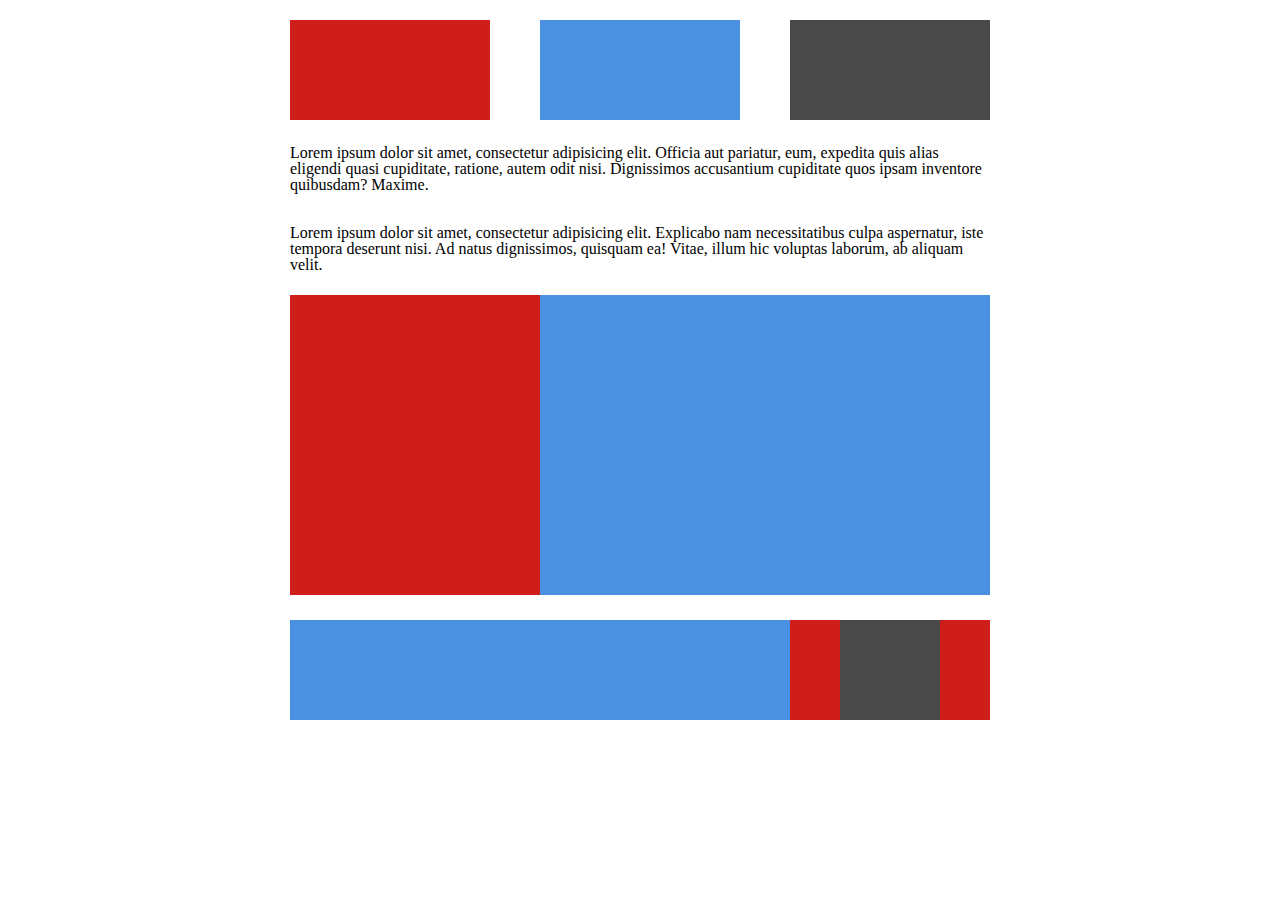
<file: day3projects/no.1/index.html>
<!DOCTYPE>
<html>

<head>
    <title>Day 3 | Project 1</title>

    <!-- <link rel="" type="" href=""> -->
    <link rel="stylesheet" href="RESET.css">
    <link rel="stylesheet" type="text/css" href="style.css">

</head>

<body>
    <div class='main'>
        <section class='top'>
            <header>

                <div class='similar box1'>

                </div>
                <div class='similar box2'>

                </div>
                <div class='similar box3'>

            </header>
        </section>

        <section class='row1'>
            <div class='text p1'>
                Lorem ipsum dolor sit amet, consectetur adipisicing elit. Officia aut pariatur, eum, expedita quis alias eligendi quasi cupiditate,
                ratione, autem odit nisi. Dignissimos accusantium cupiditate quos ipsam inventore quibusdam? Maxime.
            </div>
        </section>

        <section class='row2'>
            <div class='text p2'>
                Lorem ipsum dolor sit amet, consectetur adipisicing elit. Explicabo nam necessitatibus culpa aspernatur, iste tempora deserunt
                nisi. Ad natus dignissimos, quisquam ea! Vitae, illum hic voluptas laborum, ab aliquam velit.
            </div>
        </section>

        <section class='row3'>

            <div class='box4'>

            </div>
            <div class='box5'>

            </div>
        </section>

        <section class='bottom'>
            <footer>
                <div class='similar box6'>

                </div>
                <div class='similar box7'>

                </div>
                <div class='similar box8'>

                </div>
            </footer>
        </section>

        </div>

</body>


</html>
</file>
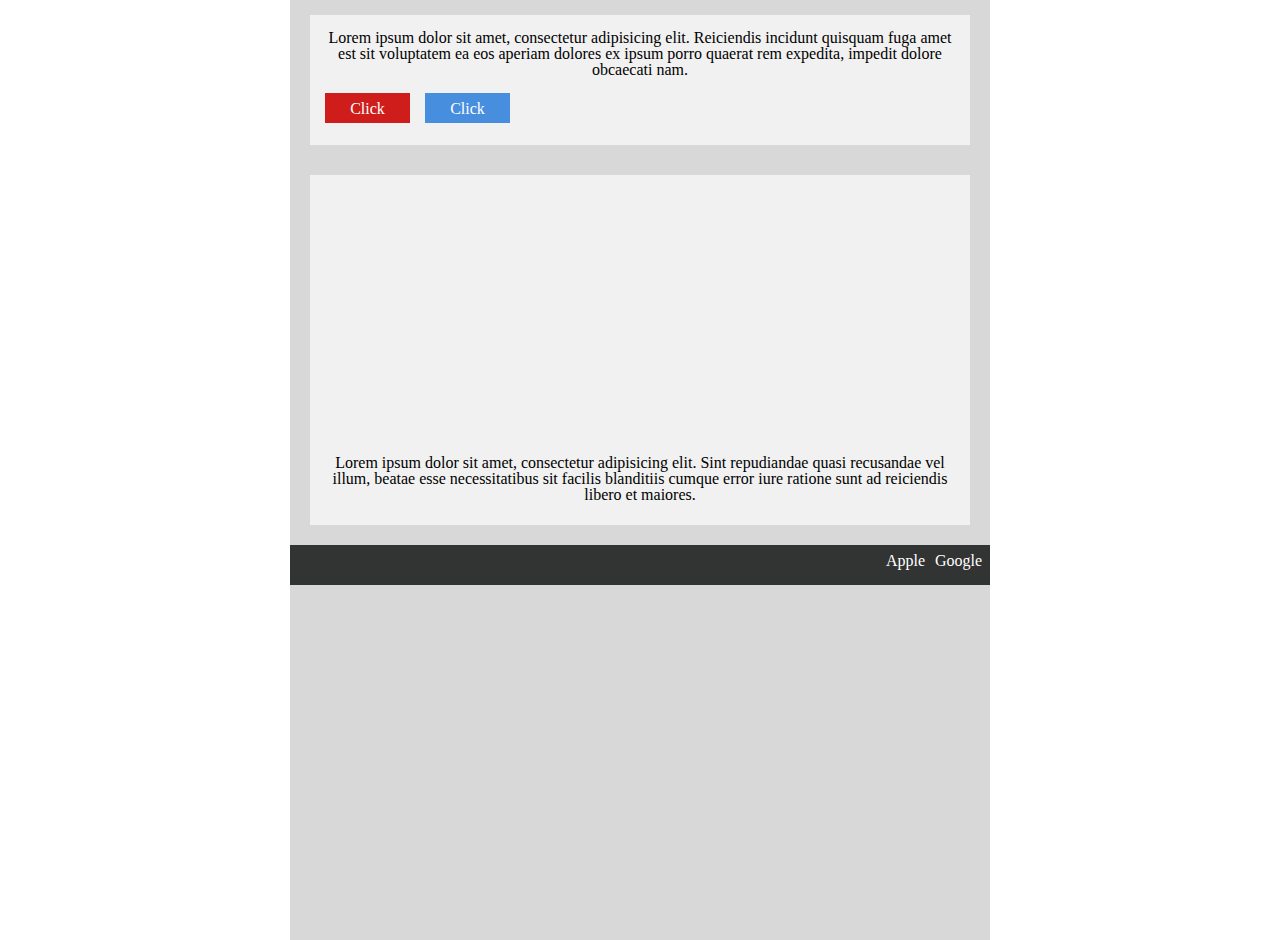
<file: day3projects/no.2/index.html>
<html>

<head>
    <title>Day 3 | Project 2</title>

    <link rel="stylesheet" href="RESET.css">
    <link rel="stylesheet" type="text/css" href="style.css">

</head>

<body>
    <div class="main">
        <section class="top">
            <!--<div class='similar'>-->
            <div class="words">
                <p>
                    Lorem ipsum dolor sit amet, consectetur adipisicing elit. Reiciendis incidunt quisquam fuga amet est sit voluptatem ea eos
                    aperiam dolores ex ipsum porro quaerat rem expedita, impedit dolore obcaecati nam.
                </p>
            </div>

            <div class="redB button">
                <a class='btn' href="#" <button type="click">Click</button></a>
            </div>
            <div class="bluB button">
                <a class='btn' href="#" <button type="click">Click</button></a>
            </div>
        </section>
        <section class="mid">
            <div class="image">

            </div>
            <div class="words2">
                <p>
                    Lorem ipsum dolor sit amet, consectetur adipisicing elit. Sint repudiandae quasi recusandae vel illum, beatae esse necessitatibus
                    sit facilis blanditiis cumque error iure ratione sunt ad reiciendis libero et maiores.
                </p>
            <!--</div>-->
            </div>
        </section>
        <section class="footbar">

            <div class="apl">
                <a href=''>Apple</a>
            </div>
            <div class="goo">
                <a href="">Google</a>
            </div>
        </section>
            
    </div>




</body>

</html>
</file>
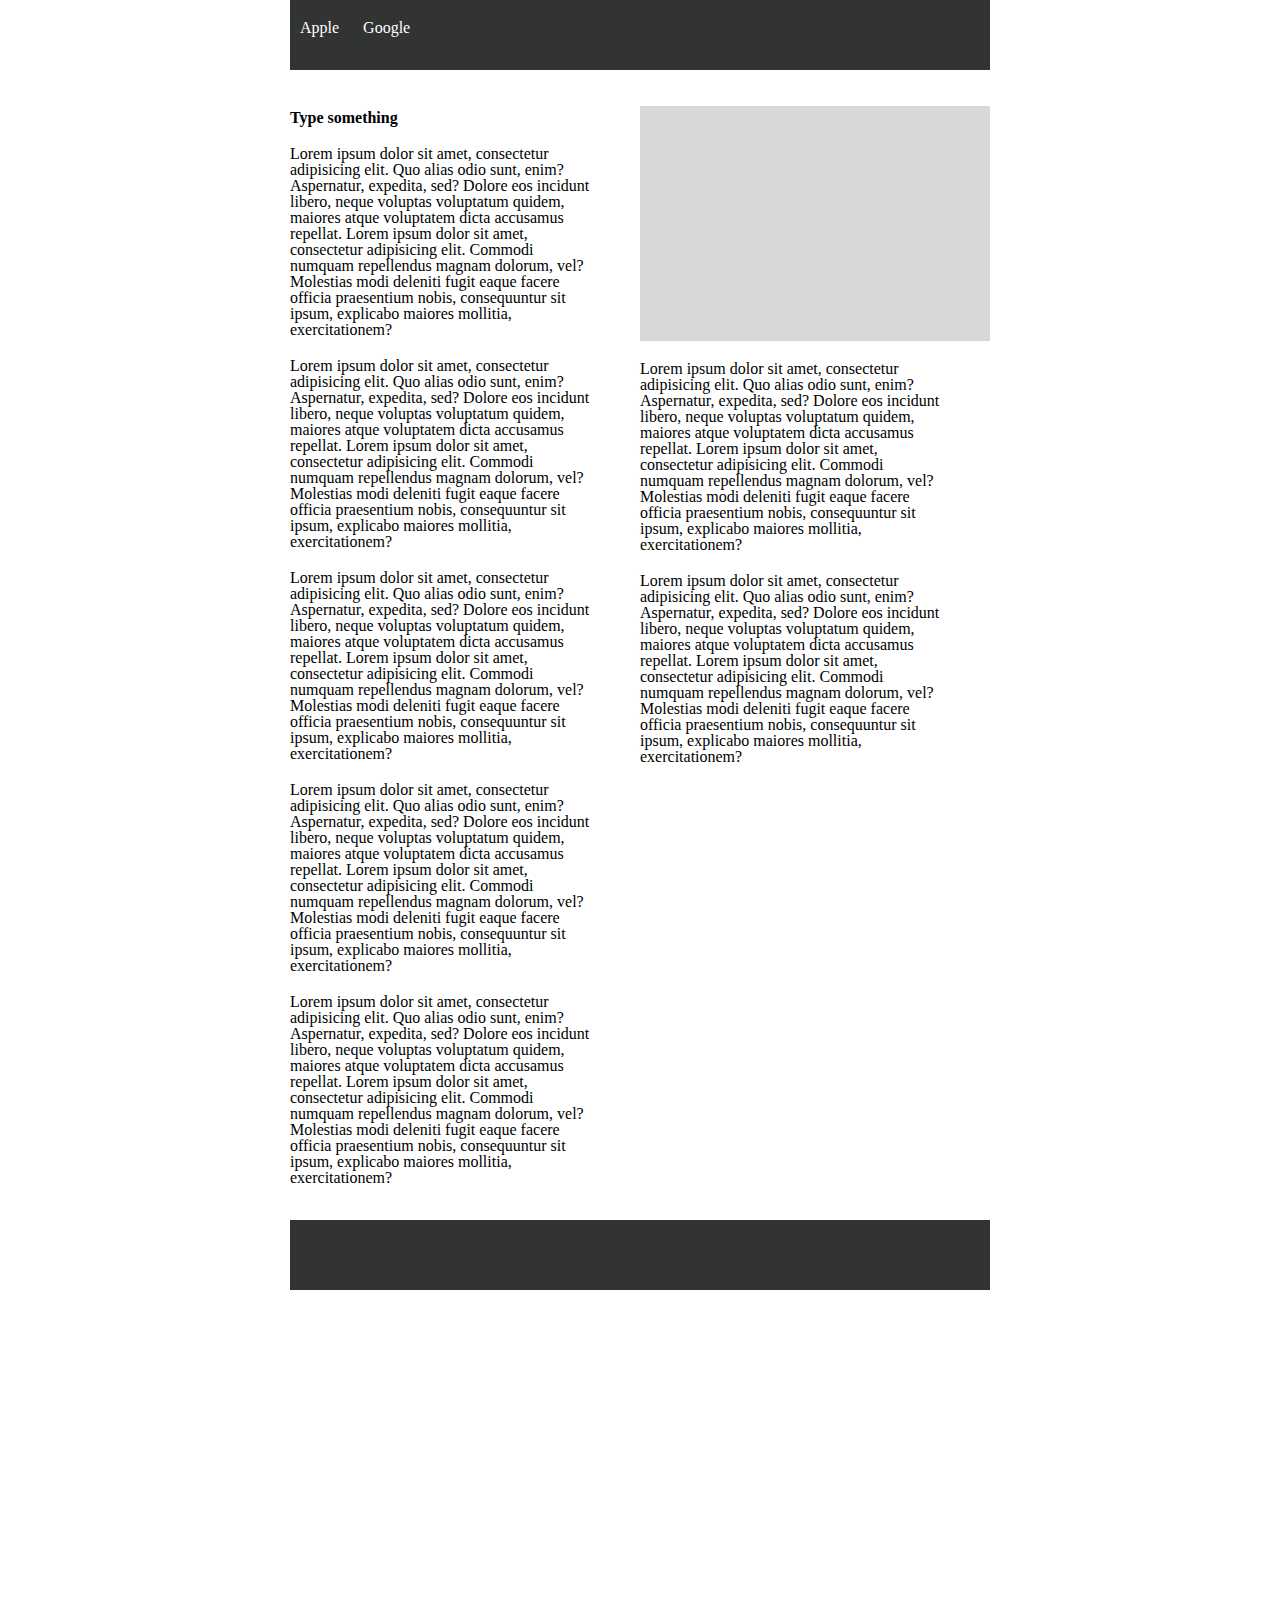
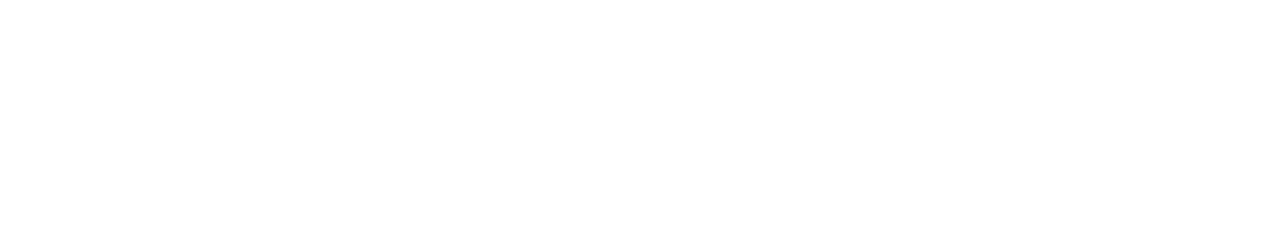
<file: day3projects/no.3/index.html>
<html>

<head>
    <title>Day 3 | Project 3</title>

    <link rel="stylesheet" href="RESET.css">
    <link rel="stylesheet" type="text/css" href="style.css">

</head>

<body>
    <div class='main'>

        <header>
            <div class='header-container'>
                <a class='brand' href="#">Apple</a>
                <a class='brand' href="#">Google</a>
            </div>
        </header>
        <section>
            <div class='content'>
                <div class='left'>
                    <div class='text'>
                        <h1>Type something</h1>
                        <p>Lorem ipsum dolor sit amet, consectetur adipisicing elit. Quo alias odio sunt, enim? Aspernatur,
                            expedita, sed? Dolore eos incidunt libero, neque voluptas voluptatum quidem, maiores atque voluptatem
                            dicta accusamus repellat. Lorem ipsum dolor sit amet, consectetur adipisicing elit. Commodi numquam
                            repellendus magnam dolorum, vel? Molestias modi deleniti fugit eaque facere officia praesentium
                            nobis, consequuntur sit ipsum, explicabo maiores mollitia, exercitationem?</p>
                        <p>Lorem ipsum dolor sit amet, consectetur adipisicing elit. Quo alias odio sunt, enim? Aspernatur,
                            expedita, sed? Dolore eos incidunt libero, neque voluptas voluptatum quidem, maiores atque voluptatem
                            dicta accusamus repellat. Lorem ipsum dolor sit amet, consectetur adipisicing elit. Commodi numquam
                            repellendus magnam dolorum, vel? Molestias modi deleniti fugit eaque facere officia praesentium
                            nobis, consequuntur sit ipsum, explicabo maiores mollitia, exercitationem?</p>
                        <p>Lorem ipsum dolor sit amet, consectetur adipisicing elit. Quo alias odio sunt, enim? Aspernatur,
                            expedita, sed? Dolore eos incidunt libero, neque voluptas voluptatum quidem, maiores atque voluptatem
                            dicta accusamus repellat. Lorem ipsum dolor sit amet, consectetur adipisicing elit. Commodi numquam
                            repellendus magnam dolorum, vel? Molestias modi deleniti fugit eaque facere officia praesentium
                            nobis, consequuntur sit ipsum, explicabo maiores mollitia, exercitationem?</p>
                        <p>Lorem ipsum dolor sit amet, consectetur adipisicing elit. Quo alias odio sunt, enim? Aspernatur,
                            expedita, sed? Dolore eos incidunt libero, neque voluptas voluptatum quidem, maiores atque voluptatem
                            dicta accusamus repellat. Lorem ipsum dolor sit amet, consectetur adipisicing elit. Commodi numquam
                            repellendus magnam dolorum, vel? Molestias modi deleniti fugit eaque facere officia praesentium
                            nobis, consequuntur sit ipsum, explicabo maiores mollitia, exercitationem?</p>
                        <p>Lorem ipsum dolor sit amet, consectetur adipisicing elit. Quo alias odio sunt, enim? Aspernatur,
                            expedita, sed? Dolore eos incidunt libero, neque voluptas voluptatum quidem, maiores atque voluptatem
                            dicta accusamus repellat. Lorem ipsum dolor sit amet, consectetur adipisicing elit. Commodi numquam
                            repellendus magnam dolorum, vel? Molestias modi deleniti fugit eaque facere officia praesentium
                            nobis, consequuntur sit ipsum, explicabo maiores mollitia, exercitationem?</p>
                    </div>
                    <div class='text right'>
                        <div class='image'></div>
                        <p>Lorem ipsum dolor sit amet, consectetur adipisicing elit. Quo alias odio sunt, enim? Aspernatur,
                            expedita, sed? Dolore eos incidunt libero, neque voluptas voluptatum quidem, maiores atque voluptatem
                            dicta accusamus repellat. Lorem ipsum dolor sit amet, consectetur adipisicing elit. Commodi numquam
                            repellendus magnam dolorum, vel? Molestias modi deleniti fugit eaque facere officia praesentium
                            nobis, consequuntur sit ipsum, explicabo maiores mollitia, exercitationem?</p>
                        <p>Lorem ipsum dolor sit amet, consectetur adipisicing elit. Quo alias odio sunt, enim? Aspernatur,
                            expedita, sed? Dolore eos incidunt libero, neque voluptas voluptatum quidem, maiores atque voluptatem
                            dicta accusamus repellat. Lorem ipsum dolor sit amet, consectetur adipisicing elit. Commodi numquam
                            repellendus magnam dolorum, vel? Molestias modi deleniti fugit eaque facere officia praesentium
                            nobis, consequuntur sit ipsum, explicabo maiores mollitia, exercitationem?</p>
                    </div>
                </div>
            </div>
        </section>
        <footer>
            <div class="footer-container"></div>
        </footer>
    </div>
</body>




</html>
</file>
<file: day3projects/no.1/style.css>
.main {
    background-color: white;
    width: 700px;
    height: 100%;
    margin: 0 auto;
    position: relative;
}

.top {
    height: 100px;
    width: 100%;
    position: relative;
    padding-top: 20px;
}

.similar {
    width: 200px;
    height: 100px;
    float: left;
}

.box1 {
    background-color: #cf1d1b;
    position: relative;
    float: left;
}

.box2 {
    background-color: #4b91e1;
    position: relative;
    float: left;
    margin: 0 50px;
}

.box3 {
    background-color: #494949;
    position: relative;
    float: left;
}

.row1 {
    position: absolute;
    top: 115px;
    padding-top: 30px;
}

.row2 {
    position: absolute;
    top: 195px;
    padding-top: 30px;
}

text.p1 {
    clear: left;
    position: relative;
    top: 0px;
        
}

text.p2 {
    clear: left;
    position: relative;
    top: 0px;
    font-weight: 300;
}

.row3 {
    position: absolute;
    top: 295px;
    
}

.box4 {
    position: relative;
    background-color: #cf1d1b;
    width: 250px;
    height: 300px;
    float: left;
}
.box5 {
    position: relative;
    background-color: #4b91e1;
    width: 450px;
    height: 300px;
    float: right;
    
}
.bottom {
    width: 100%;
    padding-top: 50px;
    position: relative;
    bottom: -500px;
    
    
}

.box6 {
    background-color: #4b91e1;
    width: 500px;
    float: left;
    position: relative;
    left: 0;
    right: 12;
    bottom: 30px;
}

.box7 {
    background-color: #cf1d1b;
    float: right;
    position: relative;
    left: 0;
    bottom: 30px;
}
.box8 {
    background-color: #494949;
    float: right;
    width: 100;
    z-index: 3;
    position: relative;
    left: -50px;
    bottom: 130px;
}
</file>
<file: day3projects/no.2/style.css>
.main {
    background-color: #d8d8d8;
    width: 700px;
    height: 940px;
    margin: 0 auto;
    position: relative;
}
/*.similar {
    background-color: #f1f1f1;
    width: 660px;
    position: absolute;
}*/
.top {
    background-color: #f1f1f1;
    width: 660px;
    height: 130px;
    position: relative;
    top: 15px;
    left: 20px;
    right: 20px;
}

.words {
    clear: left;
    position: relative;
    top: 0;
    text-align: center;
    padding: 15 10 20 10;
}

.redB {
    background-color: #cf1d1b;
    float: left;
    width: 85px;
    height: 30px;
    position: relative;
    top: -5px;
    right: -15;
    text-align: center;
    padding: 8 0;
    color: white
    
}

.bluB {
    background-color: #488ede;
    float: left;
    width: 85px;
    height: 30px;
    position: relative;
    top: -5px;
    right: -30px;
    text-align: center;
    padding: 8 0;
    color: white;
}

.btn { text-decoration: none;
       color: White;
}

.mid {
    background-color: #f1f1f1;
    width: 660px;
    height: 350px;
    position: relative;
    top: 45px;
    left: 20px;
    right: 20px;
}

.image {
content: url(https://images.unsplash.com/photo-1460574283810-2aab119d8511);
    position: relative;
    top: 20px;
    left: 15px;
    right: 15px;
    height: 240px;
    width: 630px;
    
    }

.words2 {
    clear: left;
    position: relative;
    top: 35;
    text-align: center;
    padding: 5 10 20 10;;
}

.footbar {
    background-color: #323333;
    width: 100%;
    height: 40px;
    position: relative;
    bottom: -65px;
    padding: 8px;
    
}

a {
    text-decoration: none;
    color: white;
}
.apl {
    
    float: right;
    position: absolute;
    right: 65;
    padding-left: 10px;
    
}

.goo {
        float: right;
}
</file>
<file: day3projects/no.3/style.css>
.main {
    background-color: #fff;
    width: 700px;
    height: 1150px;
    margin: 0 auto;
    position: relative;
}
/*.similar {
    background-color: #f1f1f1;
    width: 660px;
    position: absolute;
}*/
.header-container {
    background-color: #323333;
    width: 100%;
    height: 70px;
    position: relative;
    top: 0;
}

.brand {
    text-decoration: none;
    color: white;
    padding: 20 10;
    position: relative;
    top: 20;
}

.content {
    position: absolute;
    padding-top: 40;
    
}

h1 {
    font-weight: bold;
}
p {
    padding-top: 20px;
}
.left {
    position: relative;
    
}

.right {
    position: relative;
    left: 350px;
    top: -1080;
}
.text {
    width: 300px;
}

.image {
    background-color: #d8d8d8;
    height: 235px;
    width: 350px;
}

.footer-container {
    background-color: #323333;
    width: 100%;
    height: 70px;
    position: relative;
    top: 1150px;
    
}
</file>
